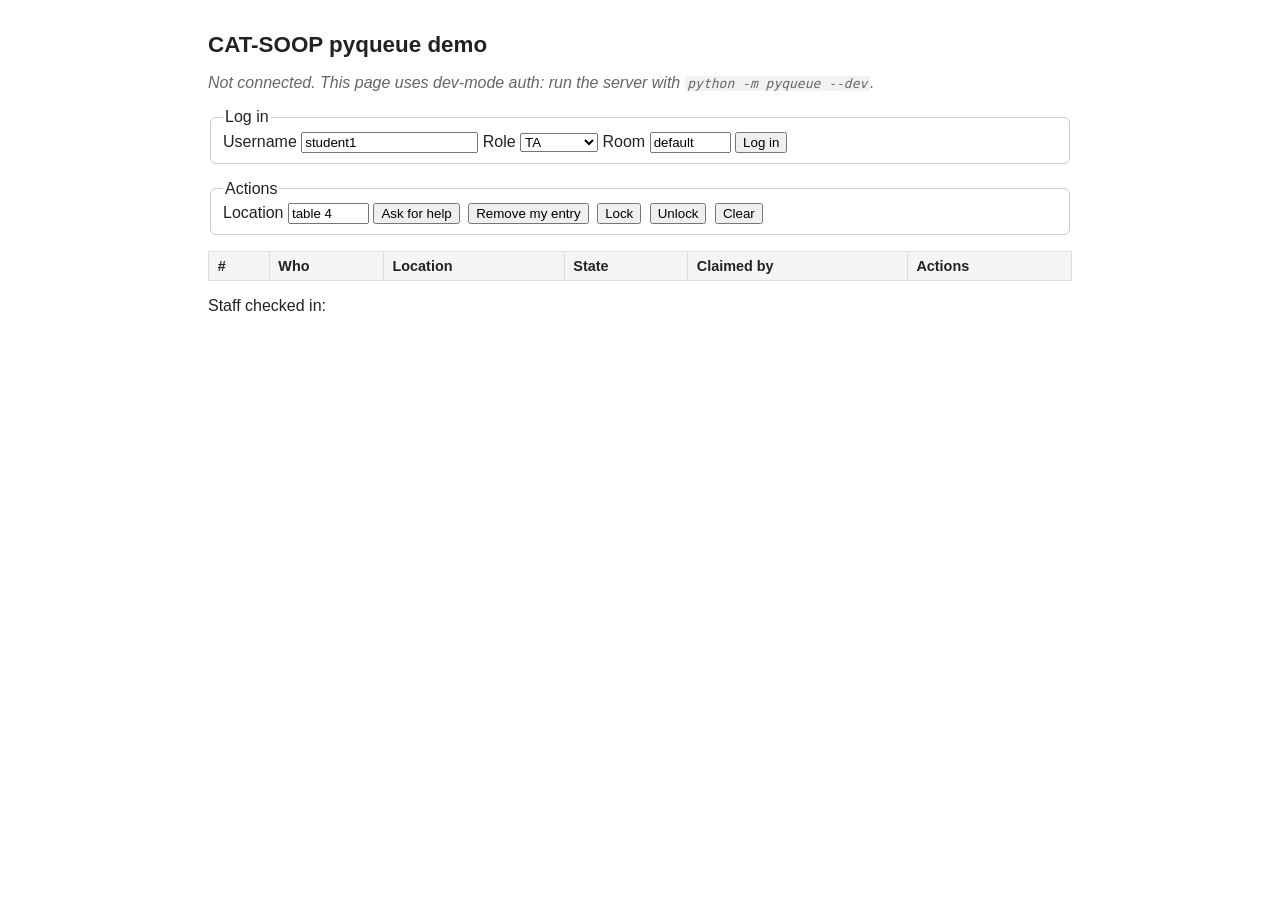
<file: www/index.html>
<!DOCTYPE html>
<html>
<head>
<meta charset="utf-8">
<title>CAT-SOOP pyqueue demo</title>
<style>
  body { font-family: -apple-system, "Helvetica Neue", Arial, sans-serif;
         margin: 2em auto; max-width: 54em; padding: 0 1em; color: #222; }
  h1 { font-size: 1.4em; }
  fieldset { border: 1px solid #ccc; border-radius: 6px; margin-bottom: 1em; }
  table { border-collapse: collapse; width: 100%; margin-top: .5em; }
  th, td { border: 1px solid #ddd; padding: .4em .6em; text-align: left; font-size: .9em; }
  th { background: #f5f5f5; }
  button { margin-right: .3em; }
  #status { font-style: italic; color: #666; }
  .claimed { background: #fff6e0; }
  code { background: #f2f2f2; padding: 0 .2em; }
</style>
</head>
<body>
<h1>CAT-SOOP pyqueue demo</h1>
<p id="status">Not connected. This page uses dev-mode auth: run the server
with <code>python -m pyqueue --dev</code>.</p>

<fieldset>
  <legend>Log in</legend>
  <label>Username <input id="username" value="student1"></label>
  <label>Role
    <select id="role">
      <option>Student</option><option>SLA</option><option>LA</option>
      <option>UTA</option><option selected>TA</option>
      <option>Instructor</option><option>Admin</option>
    </select>
  </label>
  <label>Room <input id="room" value="default" size="8"></label>
  <button onclick="login()">Log in</button>
</fieldset>

<fieldset>
  <legend>Actions</legend>
  <label>Location <input id="location" value="table 4" size="8"></label>
  <button onclick="add()">Ask for help</button>
  <button onclick="client && client.remove().then(refresh)">Remove my entry</button>
  <button onclick="client && client.lock().then(refreshLock)">Lock</button>
  <button onclick="client && client.unlock().then(refreshLock)">Unlock</button>
  <button onclick="client && client.clear().then(refresh)">Clear</button>
  <span id="lock-state"></span>
</fieldset>

<div id="queue">
  <table>
    <thead><tr><th>#</th><th>Who</th><th>Location</th><th>State</th><th>Claimed by</th><th>Actions</th></tr></thead>
    <tbody id="entries"></tbody>
  </table>
</div>

<p>Staff checked in: <span id="staff"></span></p>

<script src="js/client.js"></script>
<script>
let client = null;
let entries = [];

function login() {
    if (client) client.close();
    client = new QueueClient({room: document.getElementById('room').value});
    client.recv('edit', onEdit);
    client.recv('locked', locked => showLock(locked));
    client.recv('staff_list', () => refreshStaff());
    client.login({
        username: document.getElementById('username').value,
        role: document.getElementById('role').value,
    }, auth => {
        document.getElementById('status').textContent = auth.error
            ? 'Auth failed: ' + auth.error
            : 'Logged in as ' + auth.username + ' [' + auth.permissions.join(', ') + ']';
        refresh(); refreshLock(); refreshStaff();
    });
}

function add() {
    client.add('help', {
        location: document.getElementById('location').value,
        assignment: {name: 'demo', display_name: 'Demo question'},
    }).then(res => { if (!res.success) alert('The queue is locked.'); });
}

function onEdit(msg) {
    const dirty = msg.edited_entries.map(e => e.username).concat(msg.deleted_usernames);
    entries = entries.filter(e => !dirty.includes(e.username))
        .concat(msg.edited_entries).concat(msg.added_entries);
    render();
}

function refresh() {
    client.get_entries().then(all => { entries = all; render(); });
}

function refreshLock() { client.is_locked().then(showLock); }
function showLock(locked) {
    document.getElementById('lock-state').textContent = locked ? '🔒 locked' : '🔓 unlocked';
}

function refreshStaff() {
    client.get_staff_list().then(({confirmed, unconfirmed}) => {
        document.getElementById('staff').textContent =
            confirmed.join(', ') + (unconfirmed.length ? ' (logged in: ' + unconfirmed.join(', ') + ')' : '');
    });
}

function render() {
    entries.sort((a, b) => a.date_added < b.date_added ? -1 : 1);
    const tbody = document.getElementById('entries');
    tbody.innerHTML = '';
    entries.forEach((entry, i) => {
        const tr = document.createElement('tr');
        if (entry.data.claimant) tr.className = 'claimed';
        const who = entry.real_name || entry.username.slice(0, 12);
        const cells = [i + 1, who, entry.data.location || '',
                       entry.data.state || '', entry.data.claimant_real_name || entry.data.claimant || ''];
        cells.forEach(text => {
            const td = document.createElement('td');
            td.textContent = text;
            tr.appendChild(td);
        });
        const td = document.createElement('td');
        (entry.actions || []).forEach(action => {
            const btn = document.createElement('button');
            btn.textContent = action;
            btn.onclick = () => client.action(action, {username: entry.username}).then(refresh);
            td.appendChild(btn);
        });
        tr.appendChild(td);
        tbody.appendChild(tr);
    });
}
</script>
</body>
</html>
</file>
